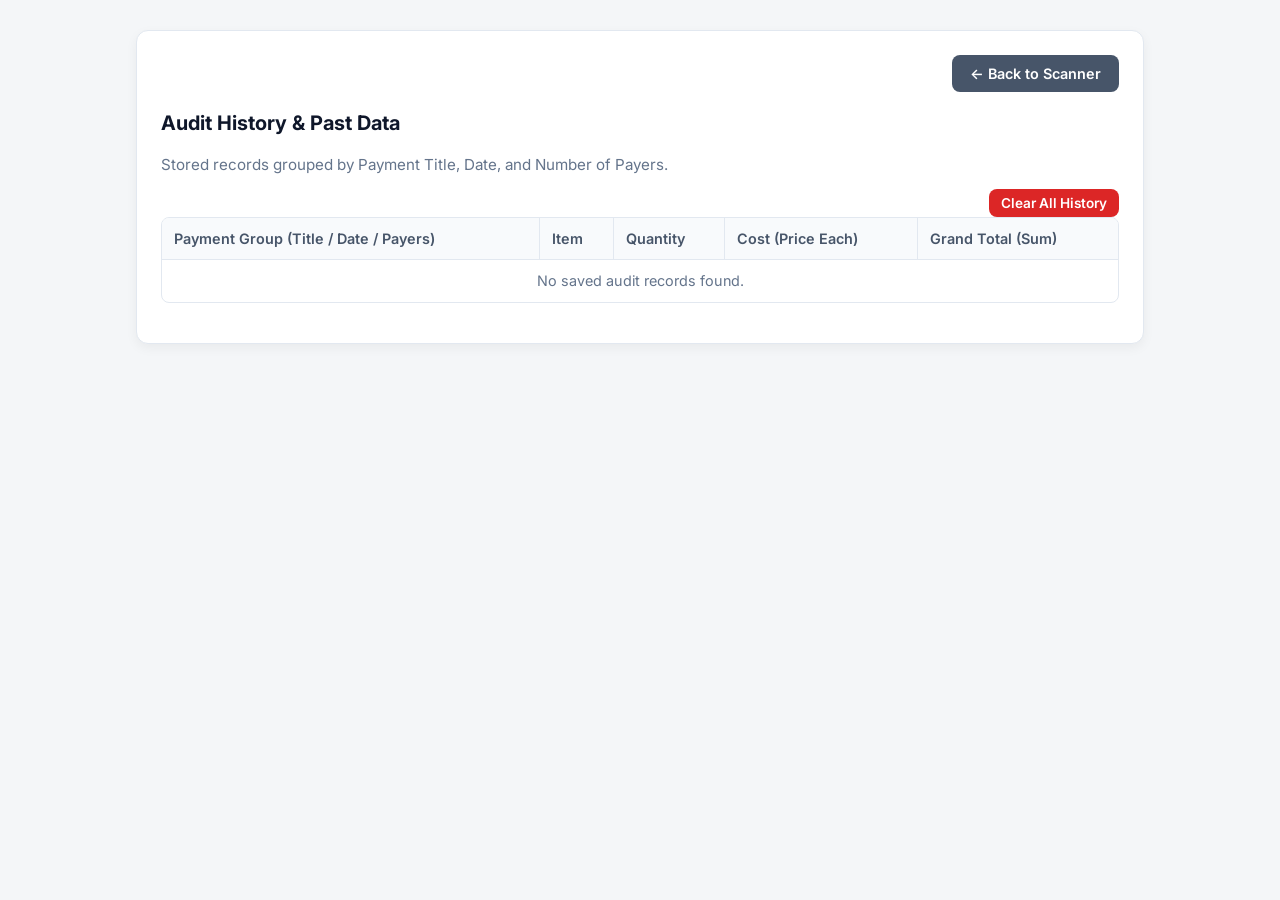
<file: audit.html>
<!DOCTYPE html>
<html lang="en">
<head>
  <meta charset="UTF-8">
  <meta name="viewport" content="width=device-width, initial-scale=1">
  <title>Receipt Audit History</title>
  <link rel="stylesheet" href="receiptstyle.css">
</head>
<body>

  <div class="panel" style="width: 80%;">
    <div class="nav-links">
      <a href="index.html"><button type="button" class="btn-secondary">&larr; Back to Scanner</button></a>
    </div>
    
    <h2>Audit History & Past Data</h2>
    <p>Stored records grouped by Payment Title, Date, and Number of Payers.</p>

      <div style="margin-bottom: 20px;">
      <button type="button" class="btn-danger" onclick="clearAuditHistory()" style="float: right;">Clear All History</button>
    </div>

    <!-- GOOGLE DRIVE STYLE TABLE -->
    <table class="drive-table">
      <thead>
        <tr>
          <th>Payment Group (Title / Date / Payers)</th>
          <th>Item</th>
          <th>Quantity</th>
          <th>Cost (Price Each)</th>
          <th>Grand Total (Sum)</th>
        </tr>
      </thead>
      <tbody id="auditBody">
        <!-- Audit rows injected here -->
      </tbody>
    </table>
  </div>

<script>
  function loadAuditTable() {
    const tbody = document.getElementById("auditBody");
    const history = JSON.parse(localStorage.getItem("receipt_audit_history") || "[]");

    if (history.length === 0) {
      tbody.innerHTML = `<tr><td colspan="5" style="text-align: center; color: #64748b;">No saved audit records found.</td></tr>`;
      return;
    }

    let html = "";
    history.forEach(record => {
      const groupName = `${record.title} (${record.date})`;
      const numPayers = record.numberOfPayers;
      const grandTotalFormatted = record.grandTotal.toLocaleString(undefined, { maximumFractionDigits: 2 }) + " MMK";

      record.items.forEach((item, index) => {
        const costFormatted = item.priceEach.toLocaleString(undefined, { maximumFractionDigits: 2 }) + " MMK";
        
        // Google Drive style: display group info clearly on the first row of each group or repeat cleanly
        html += `
          <tr>
            <td><strong>${escapeHtml(record.title)}</strong><br><small style="color:#64748b;">Date: ${escapeHtml(record.date)} | Payers: ${numPayers}</small></td>
            <td>${escapeHtml(item.name)}</td>
            <td>${item.quantity}</td>
            <td>${costFormatted}</td>
            <td><strong>${grandTotalFormatted}</strong></td>
          </tr>
        `;
      });
    });

    tbody.innerHTML = html;
  }

  function clearAuditHistory() {
    if (confirm("Are you sure you want to clear all audit history?")) {
      localStorage.removeItem("receipt_audit_history");
      loadAuditTable();
    }
  }

  function escapeHtml(str) {
    return String(str).replace(/"/g, '&quot;').replace(/'/g, '&#39;').replace(/</g, '&lt;').replace(/>/g, '&gt;');
  }

  // Load table on page load
  loadAuditTable();
</script>

</body>
</html>
</file>
<file: receiptstyle.css>
/* Import Google Font (Inter) */
@import url('https://fonts.googleapis.com/css2?family=Inter:wght@400;500;600;700&display=swap');

/* Base Styles */
body {
  font-family: 'Inter', -apple-system, BlinkMacSystemFont, "Segoe UI", Roboto, Helvetica, Arial, sans-serif;
  max-width: 100%;
  margin: 20px auto;
  padding: 10px;
  background-color: #f4f6f8;
  color: #1e293b;
  line-height: 1.5;
}

/* Card Panels */
.panel {
  width: 60%;
  background: #ffffff;
  padding: 24px;
  border-radius: 12px;
  box-shadow: 0 4px 12px rgba(0, 0, 0, 0.05);
  margin-bottom: 24px;
  margin-left: auto;
  margin-right: auto;
  border: 1px solid #e2e8f0;
  box-sizing: border-box;
}

/* Headings */
h2 {
  margin-top: 0;
  margin-bottom: 16px;
  font-size: 1.25rem;
  font-weight: 700;
  color: #0f172a;
}

h3 {
  font-size: 1.1rem;
  font-weight: 600;
  margin-top: 20px;
  margin-bottom: 12px;
  color: #1e293b;
}

p {
  margin-top: 0;
  margin-bottom: 12px;
  color: #64748b;
  font-size: 0.95rem;
}

textarea {
  box-sizing: border-box;
  width: 100%;
  min-height: 120px;
  margin-top: 8px;
  padding: 12px;
  border-radius: 8px;
  border: 1px solid #cbd5e1;
  font-family: inherit;
  font-size: 0.9rem;
  background-color: #f8fafc;
  color: #334155;
  resize: vertical;
}

textarea:focus {
  outline: none;
  border-color: #2563eb;
  background-color: #ffffff;
}

/* Form Inputs & Selects */
input[type="file"],
input[type="date"] {
  display: block;
  margin-bottom: 12px;
  font-size: 0.9rem;
}

input[type="text"],
input[type="number"],
input[type="date"],
select {
  width: 100%;
  padding: 8px 12px;
  box-sizing: border-box;
  border: 1px solid #cbd5e1;
  border-radius: 6px;
  font-family: inherit;
  font-size: 0.9rem;
  background-color: #ffffff;
  color: #1e293b;
  transition: border-color 0.2s ease;
}

input:focus, select:focus {
  outline: none;
  border-color: #2563eb;
}

/* Buttons */
button {
  background-color: #2563eb;
  color: #ffffff;
  border: 0;
  border-radius: 8px;
  padding: 10px 18px;
  cursor: pointer;
  font-family: inherit;
  font-weight: 600;
  font-size: 0.9rem;
  transition: background-color 0.2s ease;
}

button:hover {
  background-color: #1d4ed8;
}

.btn-secondary {
  background-color: #475569;
}
.btn-secondary:hover {
  background-color: #334155;
}

.btn-success {
  background-color: #16a34a;
}
.btn-success:hover {
  background-color: #15803d;
}

.btn-danger {
  background-color: #dc2626;
  padding: 6px 12px;
  font-size: 0.85rem;
}
.btn-danger:hover {
  background-color: #b91c1c;
}

/* Progress Bar */
progress {
  width: 100%;
  height: 10px;
  margin-top: 10px;
  border-radius: 5px;
  overflow: hidden;
}

/* Tables */
table {
  width: 100%;
  border-collapse: separate;
  border-spacing: 0;
  margin-top: 12px;
  margin-bottom: 16px;
  background: #ffffff;
  border-radius: 8px;
  overflow: hidden;
  border: 1px solid #e2e8f0;
}

th, td {
  padding: 10px 12px;
  text-align: left;
  border-bottom: 1px solid #e2e8f0;
  border-right: 1px solid #e2e8f0;
  font-size: 0.9rem;
}

th:last-child, td:last-child {
  border-right: none;
}

tr:last-child td {
  border-bottom: none;
}

th {
  background-color: #f8fafc;
  font-weight: 600;
  color: #475569;
}

/* Google Drive Style Table Rows */
.drive-table tbody tr:hover {
  background-color: #f8fafc;
}

/* Totals and Summaries */
.grand-total {
  margin-top: 16px;
  font-size: 1.15rem;
  font-weight: 700;
  color: #0f172a;
}

.summary-card {
  background-color: #f0fdf4;
  border: 1px solid #bbf7d0;
  padding: 16px;
  border-radius: 8px;
  margin-top: 12px;
}

.error-text {
  color: #dc2626;
  font-size: 0.875rem;
  margin-top: 8px;
  font-weight: 600;
}

.nav-links {
  text-align: right;
  margin-bottom: 16px;
}

/* ==========================================
   RESPONSIVE DESIGN FOR SCREENS < 450px
   ========================================== */
@media (max-width: 450px) {
  body {
    margin: 8px;
    padding: 4px;
  }

  .panel {
    width: 100%;
    padding: 16px;
    margin-bottom: 16px;
    border-radius: 8px;
  }

  table {
    display: block;
    overflow-x: auto;
    white-space: nowrap;
  }

  th, td {
    padding: 8px;
    font-size: 0.85rem;
  }

  button {
    width: 100%;
    margin-bottom: 10px;
  }
}
</file>
